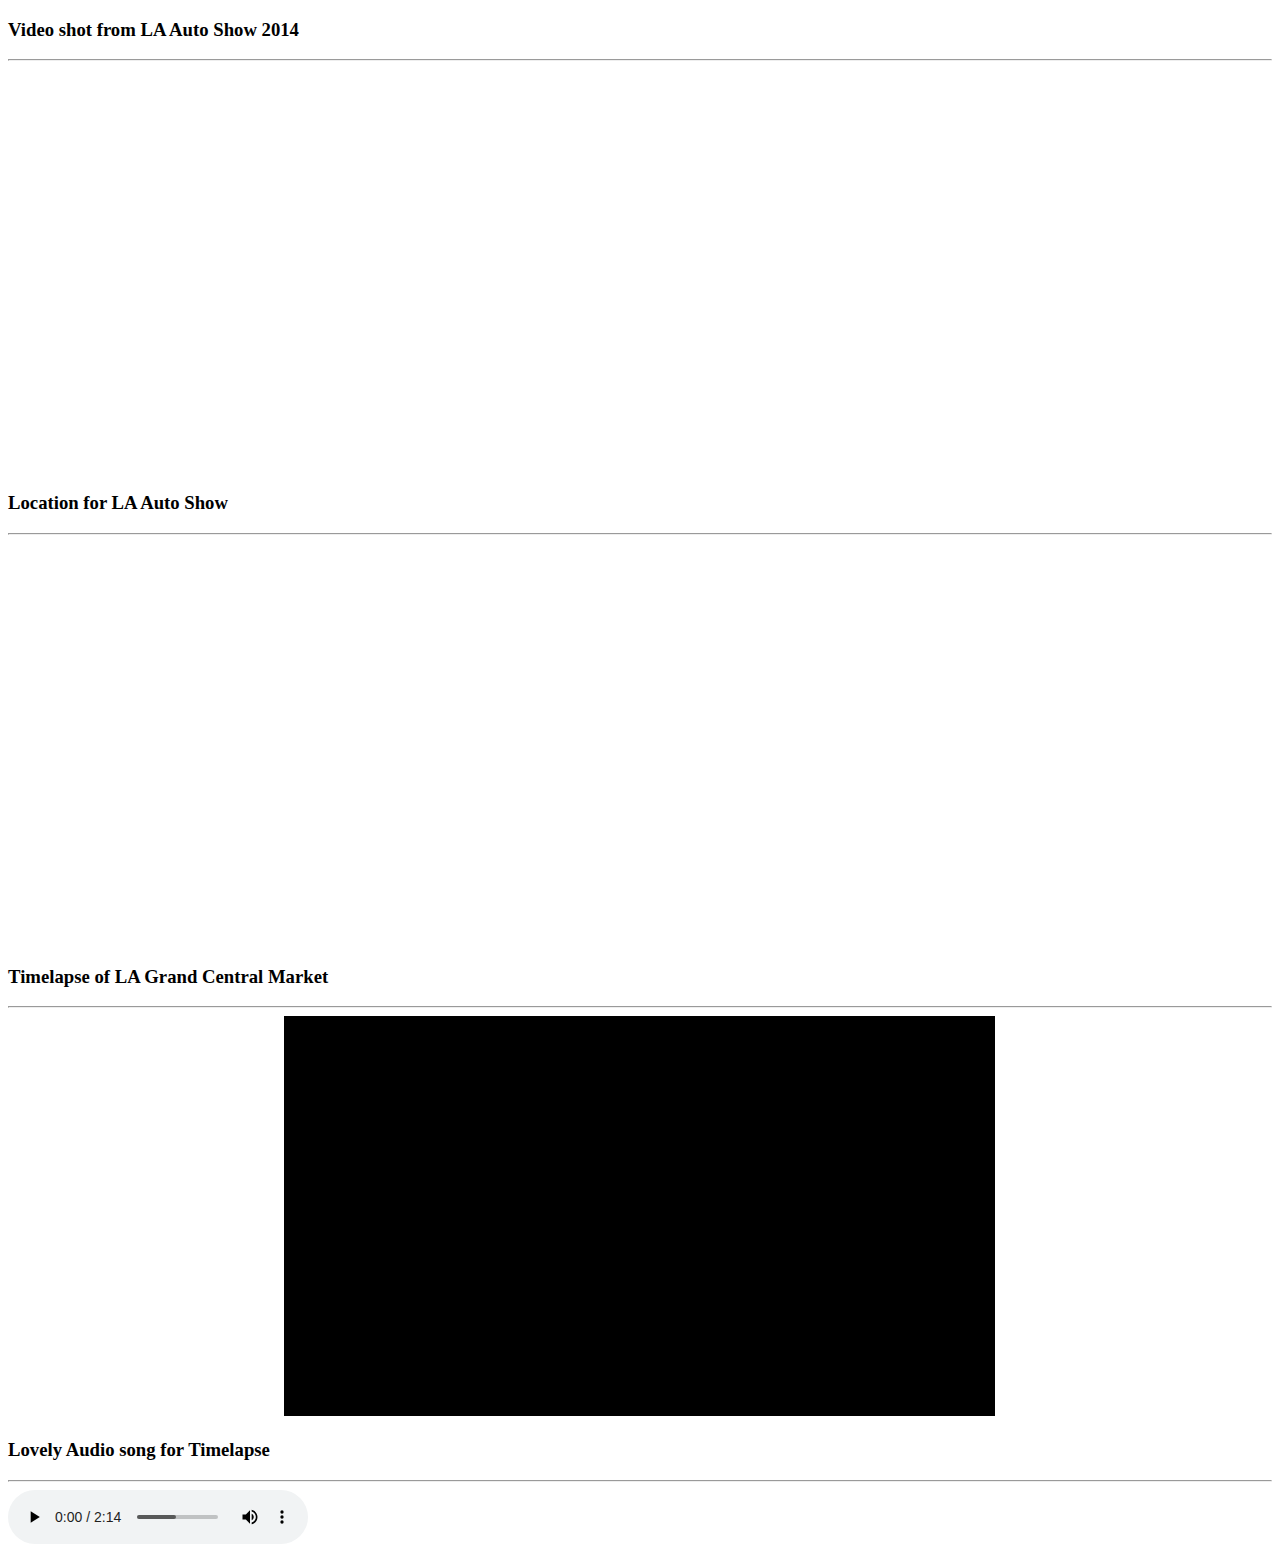
<file: pages/jukebox.html>
<!DOCTYPE html>
<!DOCTYPE html>
<html>
<head>
  <meta charset="utf-8">
  <title>Jukebox</title>
  <style media="screen">
  .video {
    height: 400px;
    width: 100%;
  }
  .maps {
    height: 400px;
    width: 100%;
  }
  </style>
</head>
<body>
  <h3>Video shot from LA Auto Show 2014</h3>
  <hr>
  <iframe class="video" src="https://www.youtube.com/embed/hmcHNVu2LDk" autoplay="1" frameborder="0" allowfullscreen="1"></iframe>
  <h3>Location for LA Auto Show</h3>
  <hr>
  <iframe class="maps" src="https://www.google.com/maps/embed?pb=!1m22!1m12!1m3!1d105793.11481422877!2d-118.3392332254975!3d34.04297744179898!2m3!1f0!2f0!3f0!3m2!1i1024!2i768!4f13.1!4m7!3e6!4m0!4m4!1s0x80c2bb127116e0c7%3A0xcd4b26f1e89d031d!3m2!1d34.042997299999996!2d-118.2691931!5e0!3m2!1sen!2sus!4v1451332499997" frameborder="0" style="border:0" allowfullscreen></iframe>
  <h3>Timelapse of LA Grand Central Market</h3>
  <hr>
  <video class="video" src="../media/market.mov" autoplay muted loop poster="">
  </video>
  <h3>Lovely Audio song for Timelapse</h3>
  <hr>
  <audio controls src="../media/feelin-good.mp3">
  </audio>
</body>
</html>
</file>
